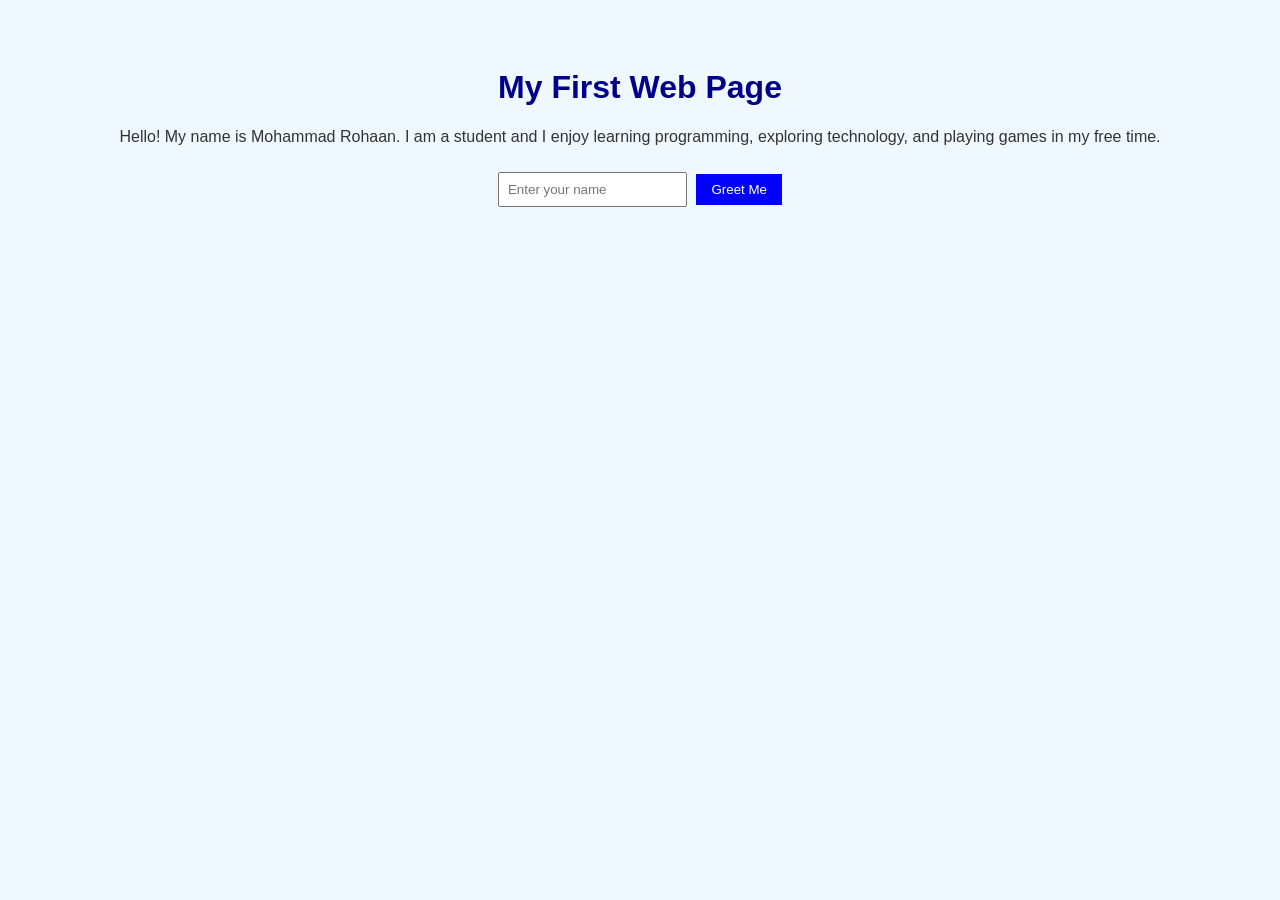
<file: DB Lab_Spring 26/Lab #07/i222327.html>
<!DOCTYPE html>
<html>
<head>
    <title>My First Web Page</title>

    <style>
        body {
            background-color: #f0f8ff;
            font-family: Arial;
            text-align: center;
            padding: 40px;
        }

        h1 {
            color: darkblue;
        }

        p {
            color: #333;
        }

        input {
            padding: 8px;
            margin-top: 10px;
        }

        button {
            padding: 8px 15px;
            background-color: blue;
            color: white;
            border: none;
            margin-left: 5px;
            cursor: pointer;
        }

        button:hover {
            background-color: darkblue;
        }

        #message {
            margin-top: 20px;
            font-weight: bold;
            color: green;
        }
    </style>

</head>

<body>

    <h1>My First Web Page</h1>

    <p>
        Hello! My name is Mohammad Rohaan. I am a student and I enjoy learning programming,
        exploring technology, and playing games in my free time.
    </p>

    <input type="text" id="nameInput" placeholder="Enter your name">

    <button onclick="greetUser()">Greet Me</button>

    <p id="message"></p>

    <script>
        function greetUser() {

            var name = document.getElementById("nameInput").value;

            if(name == "") {
        document.getElementById("message").textContent = "Please enter your name!";
    }
    else {
        document.getElementById("message").textContent =
        "Hello, " + name + "! Welcome to your first webpage.";
    }

        }
    </script>

</body>
</html>
</file>
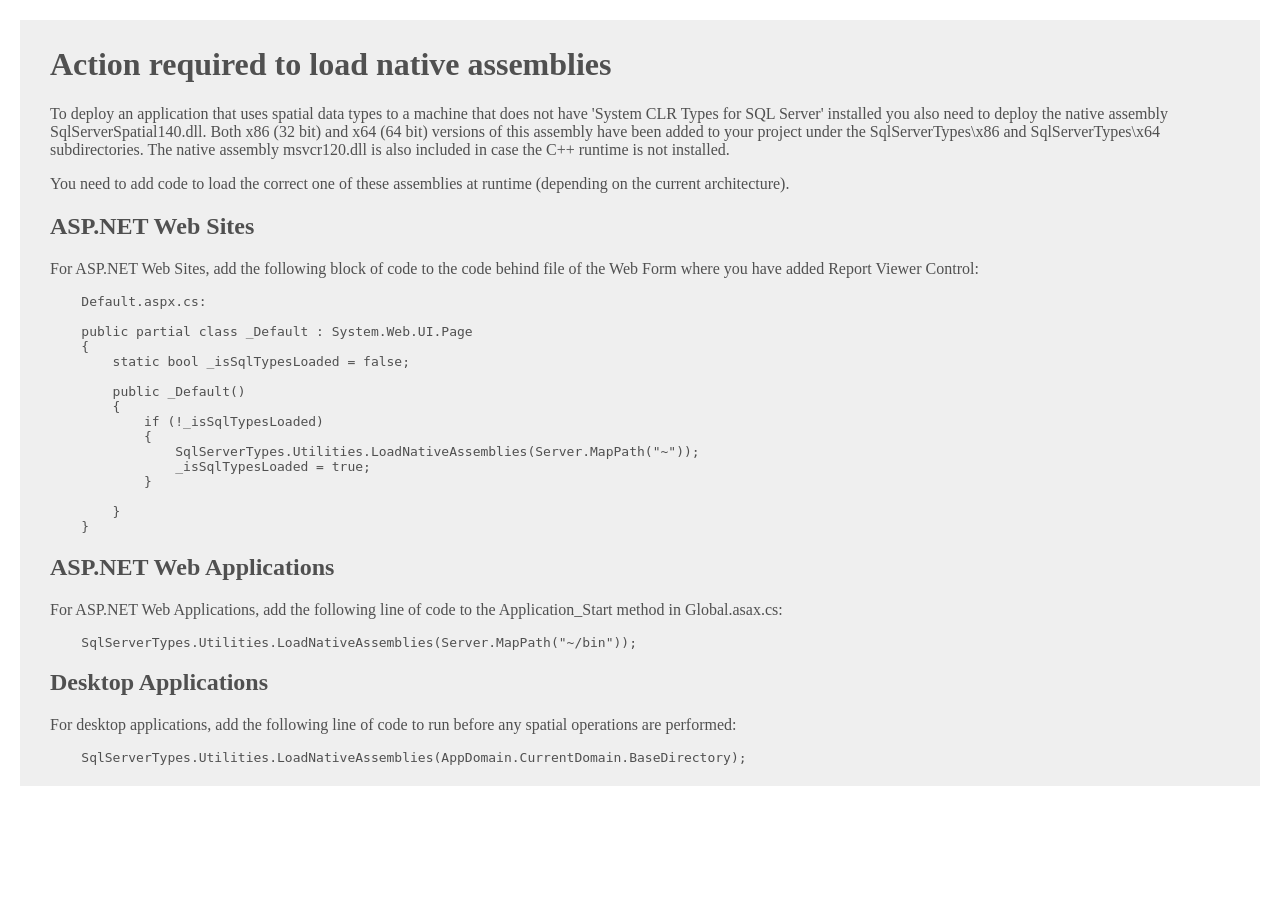
<file: DB Lab_Spring 25/Lab #12/DB_Lab_12/SqlServerTypes/readme.htm>
﻿<html lang="en-US">
<head>
    <meta charset="utf-8" />
    <title>Microsoft.SqlServer.Types</title>
    <style>
        body {
            background: #fff;
            color: #505050;
            margin: 20px;
        }

        #main {
            background: #efefef;
            padding: 5px 30px;
        }
    </style>
</head>
<body>
    <div id="main">
        <h1>Action required to load native assemblies</h1>
        <p>
            To deploy an application that uses spatial data types to a machine that does not have 'System CLR Types for SQL Server' installed you also need to deploy the native assembly SqlServerSpatial140.dll. Both x86 (32 bit) and x64 (64 bit) versions of this assembly have been added to your project under the SqlServerTypes\x86 and SqlServerTypes\x64 subdirectories. The native assembly msvcr120.dll is also included in case the C++ runtime is not installed.
        </p>
        <p>
            You need to add code to load the correct one of these assemblies at runtime (depending on the current architecture).
        </p>
        <h2>ASP.NET Web Sites</h2>
        <p>
            For ASP.NET Web Sites, add the following block of code to the code behind file of the Web Form where you have added Report Viewer Control:
            <pre>
    Default.aspx.cs:
        
    public partial class _Default : System.Web.UI.Page
    {
        static bool _isSqlTypesLoaded = false;

        public _Default()
        {
            if (!_isSqlTypesLoaded)
            {
                SqlServerTypes.Utilities.LoadNativeAssemblies(Server.MapPath("~"));
                _isSqlTypesLoaded = true;
            }
            
        }
    }
</pre>
        </p>
        <h2>ASP.NET Web Applications</h2>
        <p>
            For ASP.NET Web Applications, add the following line of code to the Application_Start method in Global.asax.cs:
            <pre>    SqlServerTypes.Utilities.LoadNativeAssemblies(Server.MapPath("~/bin"));</pre>
        </p>
        <h2>Desktop Applications</h2>
        <p>
            For desktop applications, add the following line of code to run before any spatial operations are performed:
            <pre>    SqlServerTypes.Utilities.LoadNativeAssemblies(AppDomain.CurrentDomain.BaseDirectory);</pre>
        </p>
    </div>
</body>
</html>
</file>
